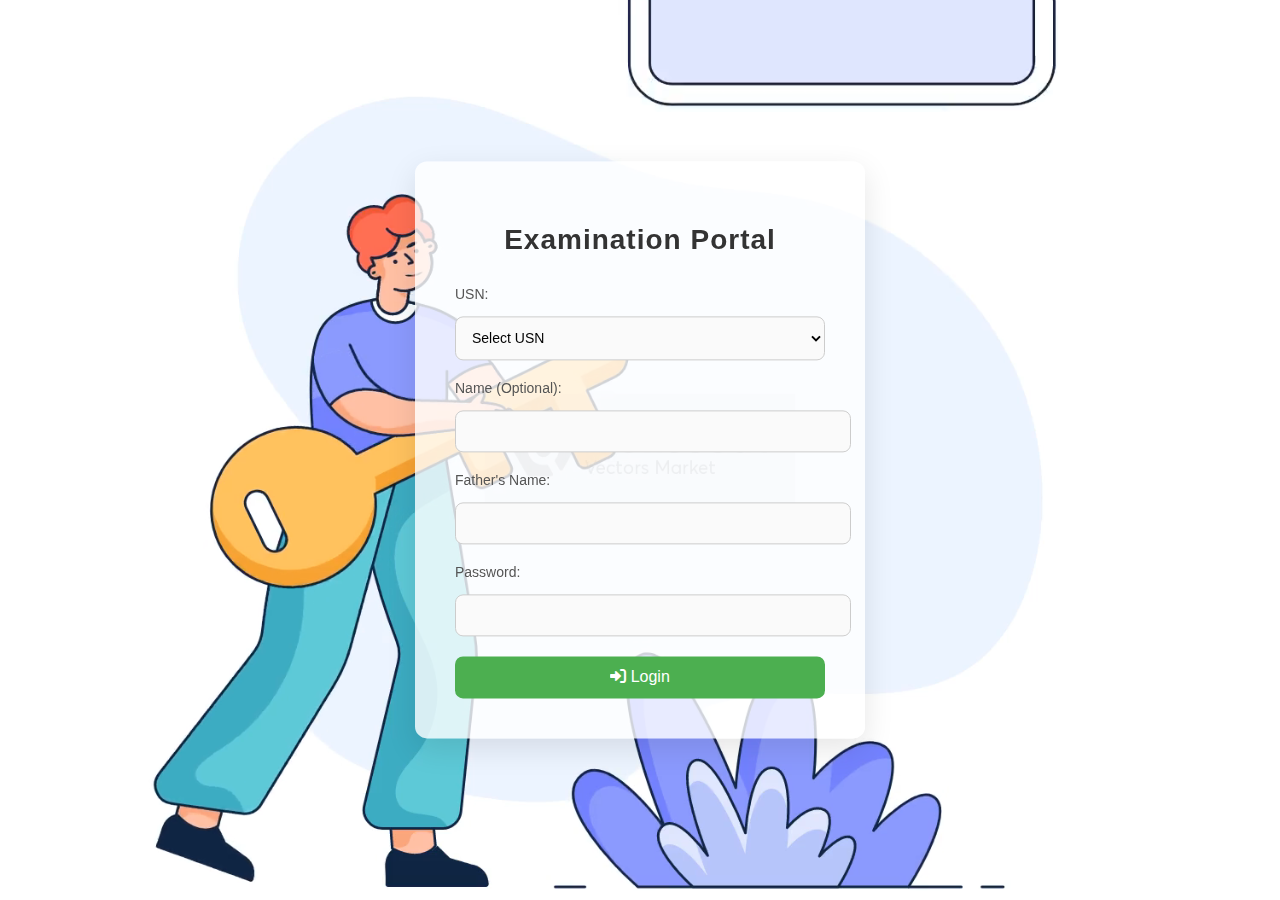
<file: public/login.html>
<!DOCTYPE html>
<html lang="en">
<head>
    <meta charset="UTF-8">
    <meta name="viewport" content="width=device-width, initial-scale=1.0">
    <link rel="icon" href="public/images/title-logo.jpeg" type="image/jpeg">
    <title>Login - Examination Portal</title>
    <link rel="stylesheet" href="../src/css/login.css">
    <link rel="stylesheet" href="https://cdnjs.cloudflare.com/ajax/libs/font-awesome/6.0.0-beta3/css/all.min.css">
</head>
<body>
 
    <div class="video-background">
        <video autoplay muted loop id="bg-video">
            <source src="../public/images/Login.mp4" type="video/mp4">
            Your browser does not support the video tag.
        </video>
    </div>

  
    <div class="login-container">
        <h2>Examination Portal</h2>
        <form id="login-form">
            <div class="input-group">
                <label for="usn">USN:</label>
                <select id="usn" name="usn" required>
                    <option value="">Select USN</option>
                    
                </select>
            </div>

            <div class="input-group">
                <label for="name">Name (Optional):</label>
                <input type="text" id="name" name="name" disabled>
            </div>

            <div class="input-group">
                <label for="father-name">Father's Name:</label>
                <input type="text" id="father-name" name="father-name" disabled>
            </div>

            <div class="input-group">
                <label for="password">Password:</label>
                <input type="password" id="password" name="password" required>
            </div>

            <button type="submit">
                <i class="fas fa-sign-in-alt"></i> Login
            </button>
             
            <div id="error-message" class="error-message">Invalid USN or Password!</div>
        </form>
    </div>

    <script src="../src/js/login.js"></script>
</body>
</html>
</file>
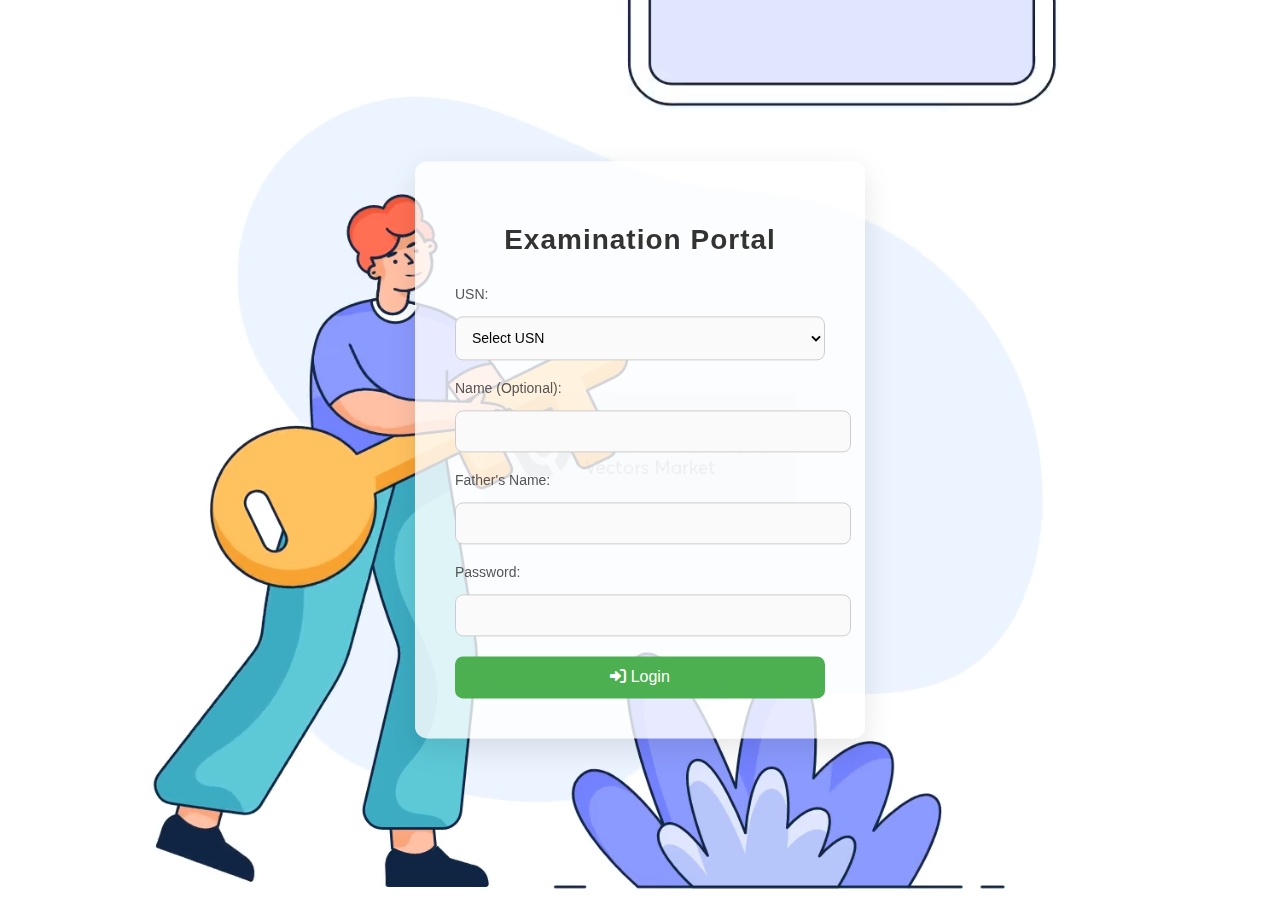
<file: public/results.html>
<!DOCTYPE html>
<html lang="en">
<head>
    <meta charset="UTF-8">
    <meta name="viewport" content="width=device-width, initial-scale=1.0">
    <link rel="icon" href="public/images/title-logo.jpeg" type="image/jpeg">
    <title>Exam Results</title>
    <link rel="stylesheet" href="https://cdnjs.cloudflare.com/ajax/libs/font-awesome/6.4.2/css/all.min.css">
    <link rel="stylesheet" href="../src/css/results.css">
</head>
<body>
    <video autoplay muted loop id="background-video">
        <source src="images/Programming.mp4" type="video/mp4">
        Your browser does not support the video tag.
    </video>

    <div class="results-container">
        <h2>Exam Report Card</h2>
        
 
        <div class="student-details">
            <p><strong>Name:</strong> <span id="student-name"></span></p>
            <p><strong>USN:</strong> <span id="student-usn"></span></p>
            <p><strong>Father's Name:</strong> <span id="student-father"></span></p>
        </div>

        <h3>MCQ Results</h3>
        <table>
            <tr>
                <th>Answered</th>
                <th>Correct</th>
                <th>Wrong</th>
                <th>Skipped</th>
            </tr>
            <tr>
                <td id="answered-mcq"></td>
                <td id="correct-mcq"></td>
                <td id="wrong-mcq"></td>
                <td id="skipped-mcq"></td>
            </tr>
        </table>


        <h3>Coding Results</h3>
        <table>
            <thead>
                <tr>
                    <th>Question</th>

                </tr>
            </thead>
            <tbody id="coding-questions-results">
    
            </tbody>
        </table>

     
        <p><strong>Total Coding Score:</strong> <span id="total-coding-score"></span></p>

        <div class="final-score">
            <p><strong>Final Score:</strong> <span id="final-score"></span> / 100</p>
        </div>

        <button id="print-report" class="print-button">
            <i class="fas fa-print"></i> Print Report
        </button>
        

    </div>

    <script src="../src/js/results.js"></script>
</body>
</html>
</file>
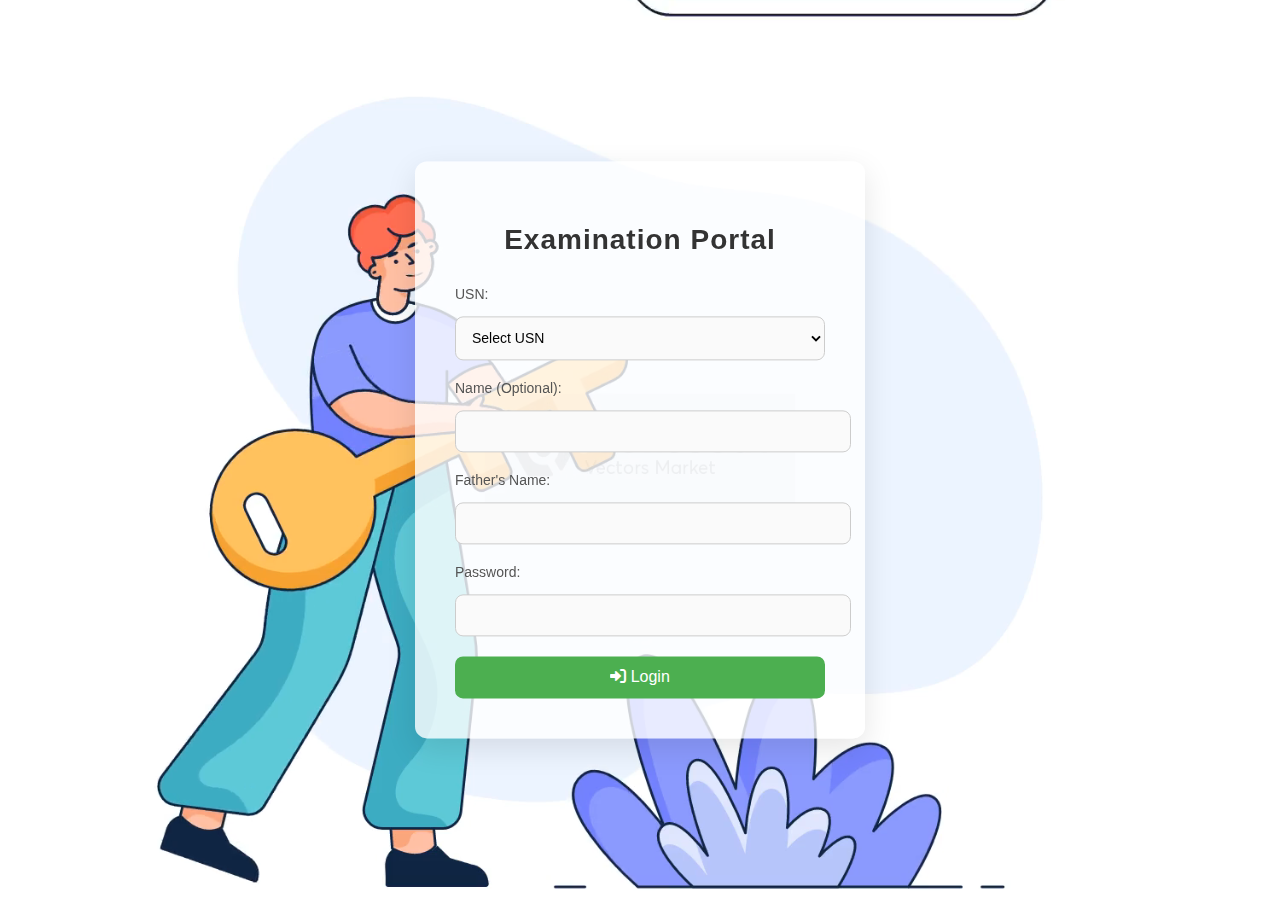
<file: public/test.html>
<!DOCTYPE html>
<html lang="en">
<head>
    <meta charset="UTF-8">
    <meta name="viewport" content="width=device-width, initial-scale=1.0">
    <link rel="icon" href="public/images/title-logo.jpeg" type="image/jpeg">
    <title>Online Exam</title>
    <link rel="stylesheet" href="../src/css/test.css">
</head>
<body>
    <div class="video-background">
        <video id="bg-video" autoplay loop muted>
            <source src="images/Exam-Time.mp4" type="video/mp4">
            Your browser does not support the video tag.
        </video>
    </div>

    <div class="content">
        <header>
            <h2>Welcome, <span id="student-name">[Student Name]</span></h2>
            <p>USN: <span id="usn">[USN]</span></p>
            <p>Father's Name: <span id="father-name">[Father's Name]</span></p>
        </header>

        <div id="exam-container">
            <h3>Instructions:</h3>
            <ul>
                <li>You have Part-A 1 minute per question.</li>
                <li>You have Part-B 10 minute per question.</li>
                <li>Click "Next" to move to the next question.</li>
                <li>Click "Skip" to skip the current question.</li>
                <li>Your progress will be saved automatically.</li>
            </ul>

            <div id="question-container">
                <form id="quiz-form">
                    <h3>Part A: Multiple-Choice Questions (30 Marks)</h3>

                    <div class="question">
                        <p>1. What is the default value of a boolean variable in Java? (3 Marks)</p>
                        <label><input type="radio" name="q1" value="A"> A) true</label><br>
                        <label><input type="radio" name="q1" value="B"> B) false</label><br>
                        <label><input type="radio" name="q1" value="C"> C) null</label><br>
                        <label><input type="radio" name="q1" value="D"> D) 0</label>
                    </div>

                    <div class="question">
                        <p>2. Which of the following is a valid way to declare a method in Java that does not return any value? (3 Marks)</p>
                        <label><input type="radio" name="q2" value="A"> A) public void myMethod() {}</label><br>
                        <label><input type="radio" name="q2" value="B"> B) public return void myMethod() {}</label><br>
                        <label><input type="radio" name="q2" value="C"> C) public void return myMethod() {}</label><br>
                        <label><input type="radio" name="q2" value="D"> D) void public myMethod() {}</label>
                    </div>

                    <div class="question">
                        <p>3. Which of the following is NOT a valid primitive data type in Java? (3 Marks)</p>
                        <label><input type="radio" name="q3" value="A"> A) int</label><br>
                        <label><input type="radio" name="q3" value="B"> B) double</label><br>
                        <label><input type="radio" name="q3" value="C"> C) string</label><br>
                        <label><input type="radio" name="q3" value="D"> D) char</label>
                    </div>

                    <div class="question">
                        <p>4. Which of the following is used to declare a constant in Java? (3 Marks)</p>
                        <label><input type="radio" name="q4" value="A"> A) const</label><br>
                        <label><input type="radio" name="q4" value="B"> B) final</label><br>
                        <label><input type="radio" name="q4" value="C"> C) static</label><br>
                        <label><input type="radio" name="q4" value="D"> D) immutable</label>
                    </div>

                    <div class="question">
                        <p>5. What is the size of an int in Java? (3 Marks)</p>
                        <label><input type="radio" name="q5" value="A"> A) 8 bits</label><br>
                        <label><input type="radio" name="q5" value="B"> B) 16 bits</label><br>
                        <label><input type="radio" name="q5" value="C"> C) 32 bits</label><br>
                        <label><input type="radio" name="q5" value="D"> D) 64 bits</label>
                    </div>

                    <div class="question">
                        <p>6. Which keyword is used to create a new instance of a class in Java? (3 Marks)</p>
                        <label><input type="radio" name="q6" value="A"> A) new</label><br>
                        <label><input type="radio" name="q6" value="B"> B) class</label><br>
                        <label><input type="radio" name="q6" value="C"> C) create</label><br>
                        <label><input type="radio" name="q6" value="D"> D) instance</label>
                    </div>

                    <div class="question">
                        <p>7. Which of the following is NOT a valid type of loop in Java? (3 Marks)</p>
                        <label><input type="radio" name="q7" value="A"> A) for</label><br>
                        <label><input type="radio" name="q7" value="B"> B) while</label><br>
                        <label><input type="radio" name="q7" value="C"> C) do-while</label><br>
                        <label><input type="radio" name="q7" value="D"> D) until</label>
                    </div>

                    <div class="question">
                        <p>8. What does JVM stand for in Java? (3 Marks)</p>
                        <label><input type="radio" name="q8" value="A"> A) Java Virtual Machine</label><br>
                        <label><input type="radio" name="q8" value="B"> B) Java Variable Method</label><br>
                        <label><input type="radio" name="q8" value="C"> C) Java Verification Model</label><br>
                        <label><input type="radio" name="q8" value="D"> D) Java View Mode</label>
                    </div>

                    <div class="question">
                        <p>9. Which of the following is NOT a valid way to declare a variable in Java? (3 Marks)</p>
                        <label><input type="radio" name="q9" value="A"> A) int x = 5;</label><br>
                        <label><input type="radio" name="q9" value="B"> B) int 5x = 5;</label><br>
                        <label><input type="radio" name="q9" value="C"> C) double y = 10.5;</label><br>
                        <label><input type="radio" name="q9" value="D"> D) String name = "John";</label>
                    </div>

                    <div class="question">
                        <p>10. Which method is used to print output to the console in Java? (3 Marks)</p>
                        <label><input type="radio" name="q10" value="A"> A) printf()</label><br>
                        <label><input type="radio" name="q10" value="B"> B) println()</label><br>
                        <label><input type="radio" name="q10" value="C"> C) print()</label><br>
                        <label><input type="radio" name="q10" value="D"> D) printConsole()</label>
                    </div>

                    <h3>Part B: Coding Questions (20 Marks)</h3>

                    <div class="question">
                        <p>1. Write a Java program to find the factorial of a number using recursion. (6 Marks)</p>
                        <textarea name="q11" rows="4" cols="50"></textarea>
                    </div>

                    <div class="question">
                        <p>2. Write a Java program to check whether a given number is prime or not. (6 Marks)</p>
                        <textarea name="q12" rows="4" cols="50"></textarea>
                    </div>

                    <div class="question">
                        <p>3. Write a Java program to reverse a string without using the built-in reverse function. (8 Marks)</p>
                        <textarea name="q13" rows="4" cols="50"></textarea>
                    </div>
                </form>
            </div>

            <div id="timer">Time Left: <span id="time">1:00</span></div>
            
            <div id="progress-bar">
                <div class="progress"></div>
            </div>

            <div class="buttons">
                <button id="next-btn">Next</button>
                <button id="skip-btn">Skip</button>
            </div>

            <button id="submit-btn">Submit Exam</button>
        </div>
    </div>

    <script src="../src/js/test.js"></script>
</body>
</html>
</file>
<file: src/css/login.css>
body {
    font-family: 'Arial', sans-serif;
    margin: 0;
    padding: 0;
    height: 100vh;
    overflow: hidden;
    position: relative;
}

.video-background {
    position: fixed;
    top: 0;
    left: 0;
    width: 100%;
    height: 100%;
    z-index: -1;
}

#bg-video {
    object-fit: cover;
    width: 100%;
    height: 100%;
}

.btn {
    display: inline-flex;
    align-items: center;
    text-decoration: none;
    background-color: #0077b5;
    color: white;
    padding: 10px 20px;
    border: none;
    border-radius: 5px;
    font-size: 16px;
    cursor: pointer;
}

.btn i {
    margin-right: 8px;
}

.btn:hover {
    background-color: #005f8a;
}

.login-container {
    position: absolute;
    top: 50%;
    left: 50%;
    transform: translate(-50%, -50%);
    background-color: rgba(255, 255, 255, 0.8);
    padding: 40px;
    border-radius: 12px;
    box-shadow: 0 10px 30px rgba(0, 0, 0, 0.1);
    width: 100%;
    max-width: 450px;
    text-align: center;
    box-sizing: border-box;
}

h2 {
    font-size: 28px;
    color: #333;
    margin-bottom: 30px;
    font-weight: bold;
    letter-spacing: 1px;
}

.input-group {
    margin-bottom: 20px;
    text-align: left;
}

label {
    font-size: 14px;
    color: #555;
    display: block;
    margin-bottom: 6px;
}

input, select {
    width: 100%;
    padding: 12px;
    margin-top: 8px;
    border: 1px solid #ccc;
    border-radius: 8px;
    font-size: 14px;
    background-color: #fafafa;
    transition: border-color 0.3s ease;
}

input:focus, select:focus {
    border-color: #4CAF50;
    outline: none;
}

button {
    width: 100%;
    padding: 12px;
    background-color: #4CAF50;
    color: white;
    border: none;
    border-radius: 8px;
    font-size: 16px;
    cursor: pointer;
    transition: background-color 0.3s ease;
}

button:hover {
    background-color: #45a049;
}

.error-message {
    margin-top: 15px;
    font-size: 14px;
    color: red;
    display: none;
}

@media (max-width: 768px) {
    .login-container {
        padding: 30px 20px;
        width: 90%;
        max-width: 400px;
    }

    h2 {
        font-size: 24px;
        margin-bottom: 20px;
    }

    .input-group {
        margin-bottom: 18px;
    }

    input, select {
        padding: 10px;
        font-size: 16px;
    }

    button {
        padding: 14px;
        font-size: 18px;
    }
}

@media (max-width: 480px) {
    .login-container {
        padding: 25px 15px;
        width: 95%;
        max-width: 350px;
    }

    h2 {
        font-size: 22px;
        margin-bottom: 20px;
    }

    .input-group {
        margin-bottom: 15px;
    }

    input, select {
        padding: 8px;
        font-size: 15px;
    }

    button {
        padding: 16px;
        font-size: 18px;
    }

    .error-message {
        font-size: 12px;
    }
}
</file>
<file: src/css/results.css>
body {
    font-family: 'Arial', sans-serif;
    background-color: #f0f0f0;
    margin: 0;
    padding: 0;
}

#background-video {
    position: fixed;
    top: 0;
    left: 0;
    width: 100%;
    height: 100%;
    object-fit: cover;
    z-index: -1;
}

.print-button {
    display: block;
    text-align: center;
    padding: 12px;
    margin: 20px auto;
    background-color: #28a745;
    color: white;
    text-decoration: none;
    border-radius: 5px;
    font-weight: bold;
    cursor: pointer;
    border: none;
    font-size: 16px;
}

.print-button:hover {
    background-color: #08e738;
}


.results-container {
    width: 60%;
    margin: 40px auto;
    background: rgba(255, 255, 255, 0.637);
    padding: 20px;
    border-radius: 10px;
    box-shadow: 0 4px 12px rgba(0, 0, 0, 0.1);
    border: 2px solid #007bff;
}


h2 {
    text-align: center;
    color: #333;
    margin-bottom: 20px;
}

h3 {
    font-size: 22px;
    color: #007bff;
    margin-top: 20px;
    margin-bottom: 15px;
    border-bottom: 2px solid #007bff;
    padding-bottom: 5px;
}

table {
    width: 100%;
    border-collapse: collapse;
    margin-top: 10px;
}

th, td {
    padding: 12px;
    text-align: left;
    border: 1px solid #ddd;
}

th {
    background-color: #007bff;
    color: white;
}

td {
    background-color: #f9f9f9;
}


.final-score {
    text-align: center;
    font-size: 18px;
    margin-top: 20px;
}

.final-score p {
    font-weight: bold;
    color: #df1811;
}


.back-to-exam {
    display: block;
    text-align: center;
    padding: 12px;
    margin-top: 20px;
    background-color: #007bff;
    color: white;
    text-decoration: none;
    border-radius: 5px;
    font-weight: bold;
}

.back-to-exam:hover {
    background-color: #0056b3;
}


@media (max-width: 768px) {
    .results-container {
        width: 80%;
    }

    h2 {
        font-size: 24px;
    }

    table {
        font-size: 14px;
    }

    .final-score p {
        font-size: 16px;
    }
}

@media (max-width: 480px) {
    .results-container {
        width: 90%;
    }

    h2 {
        font-size: 20px;
    }

    table {
        font-size: 12px;
    }

    .final-score p {
        font-size: 14px;
    }
}
</file>
<file: src/css/test.css>
* {
    margin: 0;
    padding: 0;
    box-sizing: border-box;
}

body {
    font-family: 'Arial', sans-serif;
    background-color: #f7f7f7;
    color: #333;
    position: relative;
    height: 100vh;
    overflow: hidden;
}

.video-background {
    position: absolute;
    top: 0;
    left: 0;
    width: 100%;
    height: 100%;
    z-index: -1;
}

#bg-video {
    object-fit: cover;
    width: 100%;
    height: 100%;
}

.content {
    position: absolute;
    top: 50%;
    left: 50%;
    transform: translate(-50%, -50%);
    width: 100%;
    max-width: 800px;
    padding: 40px;
    background: rgba(255, 255, 255, 0.9);
    border-radius: 12px;
    box-shadow: 0 8px 24px rgba(0, 0, 0, 0.1);
    text-align: center;
}

#progress-bar {
    width: 100%;
    background-color: #f1f1f1;
    border-radius: 10px;
    margin-top: 20px;
}

#progress-bar .progress {
    height: 10px;
    background-color: #4CAF50;
    width: 0%;
    border-radius: 10px;
    transition: width 0.3s ease;
}

header h2 {
    font-size: 32px;
    margin-bottom: 20px;
    color: #2c3e50;
    font-weight: bold;
    text-transform: uppercase;
}

header p {
    font-size: 18px;
    margin: 5px 0;
    color: #7f8c8d;
    font-style: italic;
}

#question-container {
    margin-bottom: 30px;
    text-align: left;
    padding: 20px;
    background-color: #ecf0f11e;
    border-radius: 10px;
    box-shadow: 0 4px 10px rgba(0, 0, 0, 0.1);
}

h3 {
    font-size: 24px;
    color: #2c3e50;
    margin-bottom: 20px;
}

ul {
    list-style-type: none;
    margin: 0;
    padding: 0;
}

ul li {
    margin: 15px 0;
    font-size: 18px;
    color: #34495e;
}

ul li input[type="radio"] {
    margin-right: 10px;
    cursor: pointer;
}

ul li:hover {
    background-color: #dcdde1;
    border-radius: 5px;
    padding: 8px;
}

#time {
    font-size: 18px;
    font-weight: bold;
    color: #e74c3c;
    margin-bottom: 20px;
}

button {
    padding: 14px 28px;
    font-size: 18px;
    cursor: pointer;
    background-color: #4CAF50;
    color: white;
    border: none;
    border-radius: 10px;
    transition: background-color 0.3s ease;
    margin: 15px 10px;
    width: 150px;
}

button:hover {
    background-color: #45a049;
}

button#skip-btn {
    background-color: #f39c12;
}

button#skip-btn:hover {
    background-color: #e67e22;
}

button#next-btn {
    background-color: #2980b9;
}

button#next-btn:hover {
    background-color: #1f6fa5;
}

@media (max-width: 768px) {
    .content {
        padding: 30px;
        background-color: #dcdde183;
    }

    header h2 {
        font-size: 28px;
    }

    button {
        padding: 12px 24px;
        font-size: 16px;
        width: 120px;
    }

    #question-container {
        padding: 15px;
    }

    #progress-bar {
        margin-top: 10px;
    }

    #time {
        font-size: 16px;
    }
}

@media (max-width: 480px) {
    .content {
        padding: 20px;
        max-width: 100%;
    }

    header h2 {
        font-size: 24px;
    }

    button {
        padding: 10px 20px;
        font-size: 14px;
        width: 100px;
    }

    #question-container {
        padding: 10px;
    }

    #code-answer {
        height: 300px;
    }

    #time {
        font-size: 14px;
    }

    #progress-bar {
        margin-top: 5px;
    }
}

#code-answer {
    width: 100%;
    height: 200px;
    padding: 15px;
    font-size: 16px;
    font-family: Consolas, Monaco, monospace;
    border-radius: 8px;
    background-color: #f9f9f9af;
    border: 1px solid #ccc;
    box-shadow: 0 2px 8px rgba(0, 0, 0, 0.1);
    resize: vertical;
    margin-bottom: 20px;
}

#code-answer:focus {
    outline: none;
    border-color: #4CAF50;
}

#code-question-container {
    background-color: #ecf0f17a;
    padding: 20px;
    border-radius: 10px;
    box-shadow: 0 4px 10px rgba(0, 0, 0, 0.1);
    margin-bottom: 30px;
}

#code-question-container h3 {
    color: #2c3e50;
    font-size: 24px;
    margin-bottom: 10px;
}
</file>
